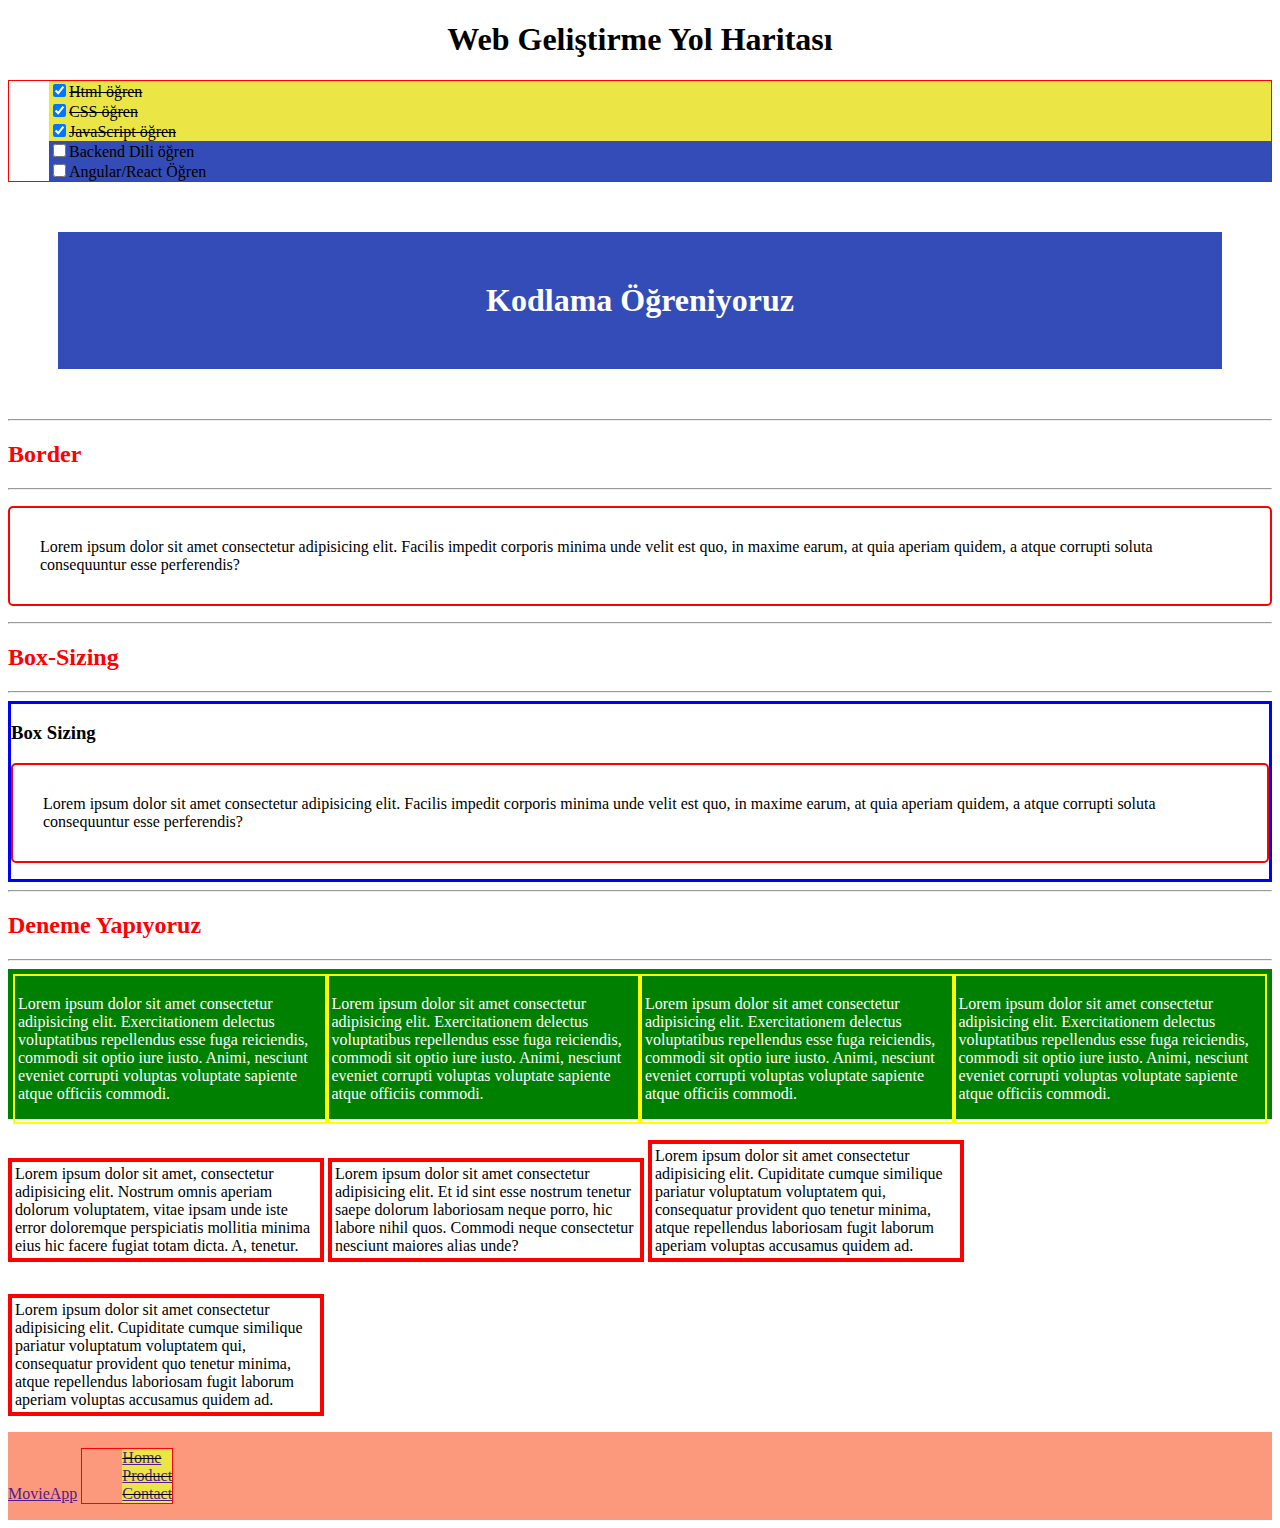
<file: index.html>
<!DOCTYPE html>
<html lang="en">
<head>
    <meta charset="UTF-8">
    <meta name="viewport" content="width=device-width, initial-scale=1.0">
    <title>Web Geliştirme Yol Haritası</title>
    <link rel="stylesheet" href="style.css">
</head>
<body>
    <h1>Web Geliştirme Yol Haritası</h1>
    <ul>
        <li><input type="checkbox" name="" id="" checked>Html öğren</li>
        <li><input type="checkbox" name="" id="" checked>CSS öğren</li>
        <li><input type="checkbox" name="" id="" checked>JavaScript öğren</li>
        <li style="text-decoration: none; background-color: #344CB7;"><input type="checkbox" name="" id="" >Backend Dili öğren</li>
        <li class="deneme"><input type="checkbox" name="" id="" >Angular/React Öğren</li>
    </ul>
    <h1 class="kutu">Kodlama Öğreniyoruz</h1>
    <hr>
    <h2>Border</h2>
    <hr>
    <p class="border">Lorem ipsum dolor sit amet consectetur adipisicing elit. Facilis impedit corporis minima unde velit est quo, in maxime earum, at quia aperiam quidem, a atque corrupti soluta consequuntur esse perferendis?</p>
    <hr>
    <h2>Box-Sizing</h2>
    <hr>
    <div class="box-sizing">
        <h3>Box Sizing</h3>
        <p class="border">Lorem ipsum dolor sit amet consectetur adipisicing elit. Facilis impedit corporis minima unde velit est quo, in maxime earum, at quia aperiam quidem, a atque corrupti soluta consequuntur esse perferendis?</p>
    </div>
    <hr>
    <h2>Deneme Yapıyoruz</h2>
    <hr>
    <div class="deneme1">
        <div class="deneme1-bir">
            <p>Lorem ipsum dolor sit amet consectetur adipisicing elit. Exercitationem delectus voluptatibus repellendus esse fuga reiciendis, commodi sit optio iure iusto. Animi, nesciunt eveniet corrupti voluptas voluptate sapiente atque officiis commodi.</p>
        </div>
        <div class="deneme1-bir">
            <p>Lorem ipsum dolor sit amet consectetur adipisicing elit. Exercitationem delectus voluptatibus repellendus esse fuga reiciendis, commodi sit optio iure iusto. Animi, nesciunt eveniet corrupti voluptas voluptate sapiente atque officiis commodi.</p>
        </div>
        <div class="deneme1-bir">
            <p>Lorem ipsum dolor sit amet consectetur adipisicing elit. Exercitationem delectus voluptatibus repellendus esse fuga reiciendis, commodi sit optio iure iusto. Animi, nesciunt eveniet corrupti voluptas voluptate sapiente atque officiis commodi.</p>
        </div>
        <div class="deneme1-bir">
            <p>Lorem ipsum dolor sit amet consectetur adipisicing elit. Exercitationem delectus voluptatibus repellendus esse fuga reiciendis, commodi sit optio iure iusto. Animi, nesciunt eveniet corrupti voluptas voluptate sapiente atque officiis commodi.</p>
        </div>
    </div>
    <div class="container">
        <p class="box">Lorem ipsum dolor sit amet, consectetur adipisicing elit. Nostrum omnis aperiam dolorum voluptatem, vitae ipsam unde iste error doloremque perspiciatis mollitia minima eius hic facere fugiat totam dicta. A, tenetur.</p>
        <p class="box">Lorem ipsum dolor sit amet consectetur adipisicing elit. Et id sint esse nostrum tenetur saepe dolorum laboriosam neque porro, hic labore nihil quos. Commodi neque consectetur nesciunt maiores alias unde?</p>
        <p class="box">Lorem ipsum dolor sit amet consectetur adipisicing elit. Cupiditate cumque similique pariatur voluptatum voluptatem qui, consequatur provident quo tenetur minima, atque repellendus laboriosam fugit laborum aperiam voluptas accusamus quidem ad.</p>
        <p class="box">Lorem ipsum dolor sit amet consectetur adipisicing elit. Cupiditate cumque similique pariatur voluptatum voluptatem qui, consequatur provident quo tenetur minima, atque repellendus laboriosam fugit laborum aperiam voluptas accusamus quidem ad.</p>
    </div>
    <header class="main-header">
        <a href="">MovieApp</a>
   
    <nav class="main-nav">
        <ul class="main-nav__items">
            <li class="main-nav__item">
                <a href="">Home</a>
            </li>
            <li class="main-nav__item">
                <a href="">Product</a>
            </li>
            <li class="main-nav__item">
                <a href="">Contact</a>
            </li>
        </ul>
    </header>
    </nav>
</body>
</html>
</file>
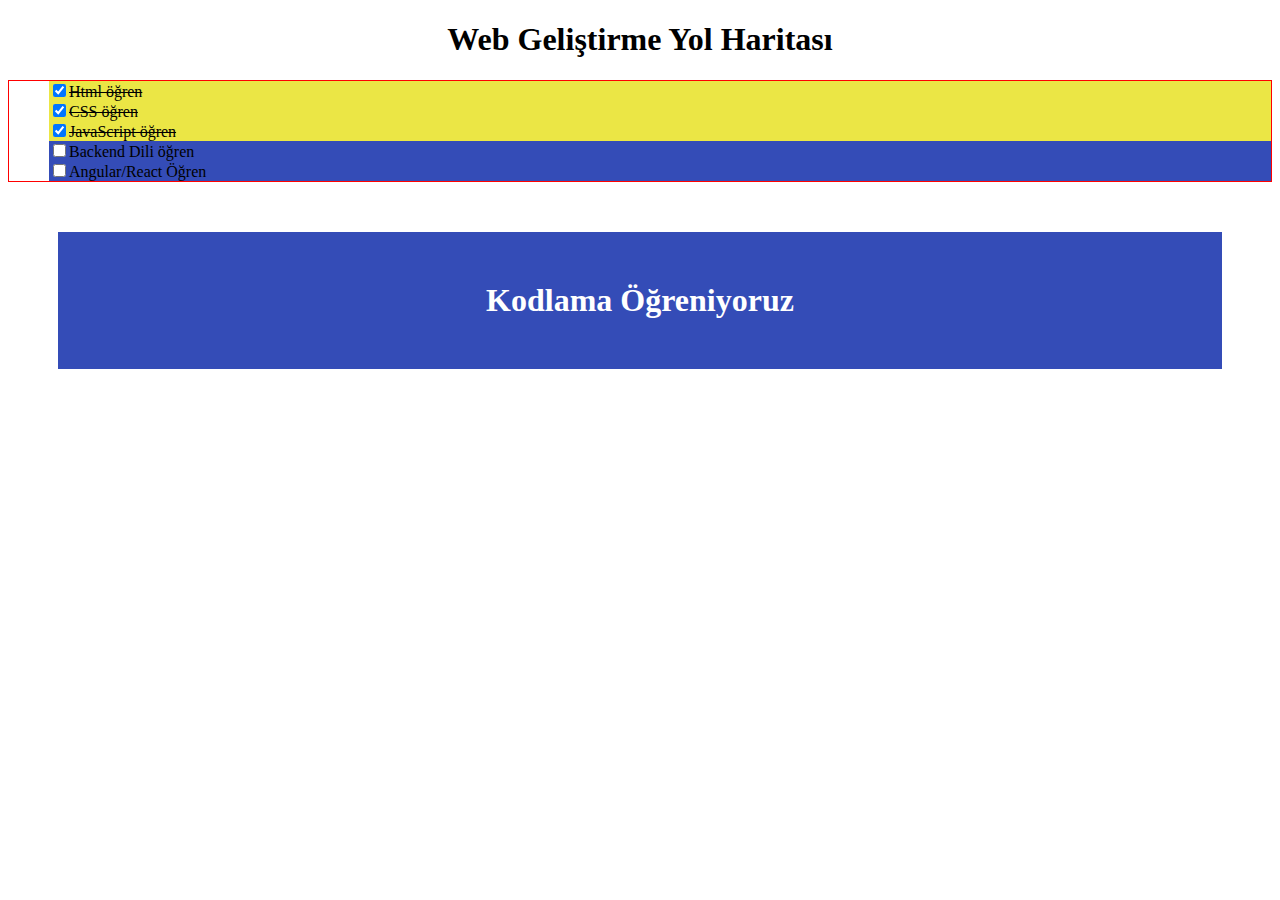
<file: Uygulama-1/index.html>
<!DOCTYPE html>
<html lang="en">
<head>
    <meta charset="UTF-8">
    <meta name="viewport" content="width=device-width, initial-scale=1.0">
    <title>Web Geliştirme Yol Haritası</title>
    <link rel="stylesheet" href="style.css">
</head>
<body>
    <h1>Web Geliştirme Yol Haritası</h1>
    <ul>
        <li><input type="checkbox" name="" id="" checked>Html öğren</li>
        <li><input type="checkbox" name="" id="" checked>CSS öğren</li>
        <li><input type="checkbox" name="" id="" checked>JavaScript öğren</li>
        <li style="text-decoration: none; background-color: #344CB7;"><input type="checkbox" name="" id="" >Backend Dili öğren</li>
        <li class="deneme"><input type="checkbox" name="" id="" >Angular/React Öğren</li>
    </ul>
    <h1 class="kutu">Kodlama Öğreniyoruz</h1>
</body>
</html>
</file>
<file: style.css>
*{
    box-sizing: border-box;
}
h1{
    text-align: center;
}
ul{
    list-style-type: none;
    border: 1px solid red;
}
li{
    text-decoration: line-through;
    background-color: #EBE645;
}
.deneme{
    background-color: #344CB7;
    text-decoration: none;
}
.kutu{
    background-color:#344CB7;
    color: #fff;
    margin: 50px;
    padding: 50px;

}
h2{
    color: red;
}
.border{
    border:2px red solid;
    padding: 30px;
    border-radius: 5px;
}
.box-sizing{
    border: 3px blue solid;
}
.deneme1{
    margin: 0px;
    padding: 5px;
    height: 150px;
    width: 100%;
    background-color: green;
}
.deneme1-bir{
    color: white;
    width: 25%;
    float: left;
    border: 2px yellow solid;
    padding: 3px;
}
.box{
    padding: 3px;
    width: 25%;
    border: 4px red solid;
    display: inline-block;
}
.main-header{
    background-color: #FC997C;
}
.main-nav{
    display:inline-block;
}
</file>
<file: Uygulama-1/style.css>
h1{
    text-align: center;
}
ul{
    list-style-type: none;
    border: 1px solid red;
}
li{
    text-decoration: line-through;
    background-color: #EBE645;
}
.deneme{
    background-color: #344CB7;
    text-decoration: none;
}
.kutu{
    background-color:#344CB7;
    color: #fff;
    margin: 50px;
    padding: 50px;

}
</file>
